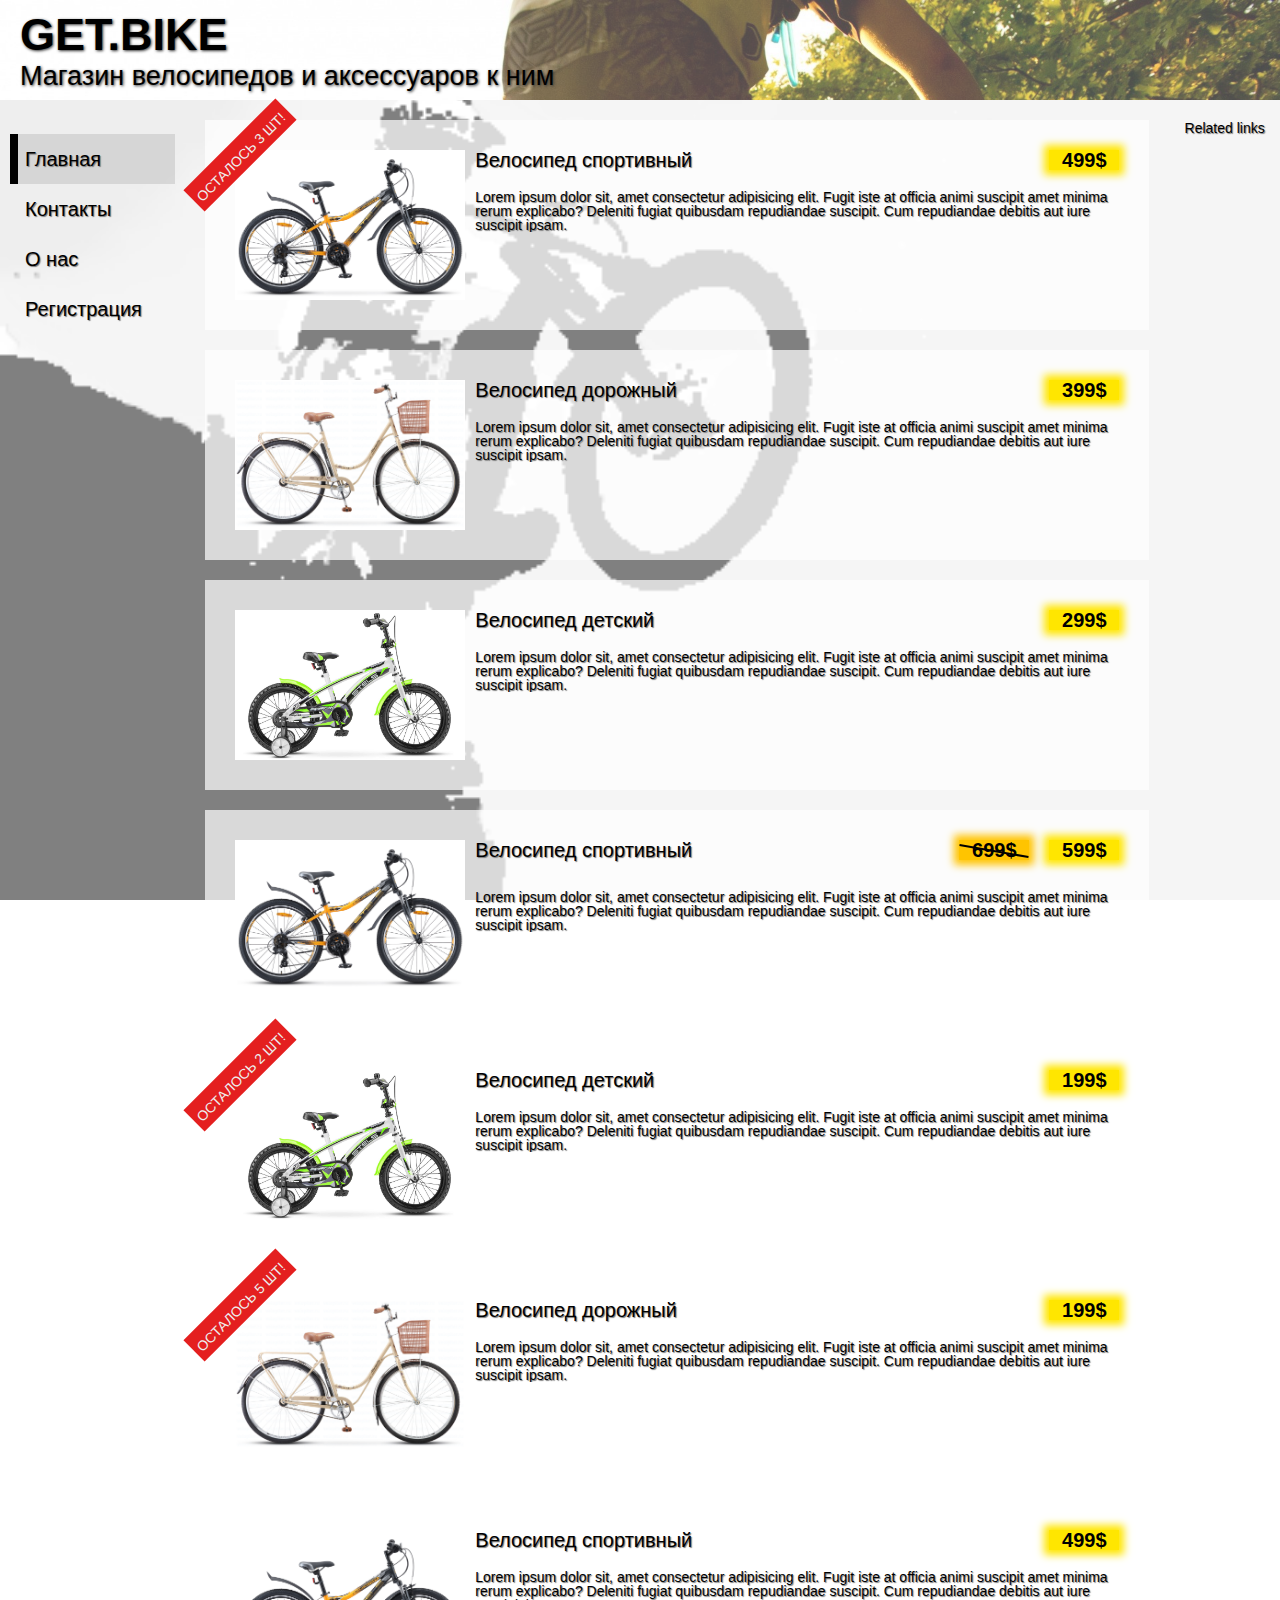
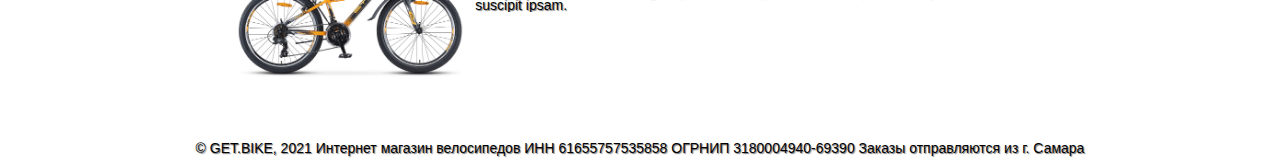
<file: index.html>
<!DOCTYPE html>
<html lang="ru">

<head>
    <meta charset="UTF-8">
    <meta http-equiv="X-UA-Compatible" content="IE=edge">
    <link rel="shortcut icon" href="img/favicon.ico" type="image/x-icon">
    <meta name="viewport" content="width=device-width, initial-scale=1.0">
    <link rel="stylesheet" href="css/style.css">
    <title>Магазин велосипедов</title>
</head>

<body>
    <div class="wrapper">
        <header class="header">
            <div class="header_title">
                <strong class="logo">
                    <a href="index.html">
                        GET.BIKE
                    </a>
                </strong>
                <h2>Магазин велосипедов и
                    аксессуаров к ним</h2>
            </div>
        </header>
        <div class="content">
            <nav class="navigation">
                <ul class="header_links">
                    <li class="active"><a href="#">Главная</a></li>
                    <li><a href="contacts.html">Контакты</a></li>
                    <li><a href="about.html">О нас</a></li>
                    <li><a href="register.html">Регистрация</a></li>
                </ul>
            </nav>
            <div class="main">
                <div class="product">
                    <div class="flex_column">
                        <div class="product_img"><img src="img/vel_1.jpg" alt="image description"></div>
                    </div>
                    <div class="flex_column">
                        <div class="flex_row">
                            <span class="product_title">Велосипед спортивный</span>
                            <span class="product_cost">499$</span>
                        </div>
                        <div class="product_text">Lorem ipsum dolor sit, amet consectetur adipisicing elit. Fugit iste
                            at
                            officia animi suscipit amet minima rerum explicabo? Deleniti fugiat quibusdam repudiandae
                            suscipit. Cum repudiandae debitis aut iure suscipit ipsam.</div>
                    </div>
                    <div class="product_limited">Осталось 3 шт!</div>
                </div>
                <div class="product">
                    <div class="flex_column">
                        <div class="product_img"><img src="img/vel_2.jpg" alt="image description"></div>
                    </div>
                    <div class="flex_column">
                        <div class="flex_row">
                            <span class="product_title">Велосипед дорожный</span>
                            <span class="product_cost">399$</span>
                        </div>
                        <div class="product_text">Lorem ipsum dolor sit, amet consectetur adipisicing elit. Fugit iste
                            at
                            officia animi suscipit amet minima rerum explicabo? Deleniti fugiat quibusdam repudiandae
                            suscipit. Cum repudiandae debitis aut iure suscipit ipsam.</div>
                    </div>
                </div>
                <div class="product">
                    <div class="flex_column">
                        <div class="product_img"><img src="img/vel_3.jpg" alt="image description"></div>
                    </div>
                    <div class="flex_column">
                        <div class="flex_row">
                            <span class="product_title">Велосипед детский</span>
                            <span class="product_cost">299$</span>
                        </div>
                        <div class="product_text">Lorem ipsum dolor sit, amet consectetur adipisicing elit. Fugit iste
                            at
                            officia animi suscipit amet minima rerum explicabo? Deleniti fugiat quibusdam repudiandae
                            suscipit. Cum repudiandae debitis aut iure suscipit ipsam.</div>
                    </div>
                </div>
                <div class="product">
                    <div class="flex_column">
                        <div class="product_img"><img src="img/vel_1.jpg" alt="image description"></div>
                    </div>
                    <div class="flex_column">
                        <div class="flex_row">
                            <span class="product_title">Велосипед спортивный</span>
                            <div class="flex_row cost">
                                <span class="product_cost not_relevant">699$</span>
                                <span class="product_sale">599$</span>

                            </div>
                        </div>
                        <div class="product_text">Lorem ipsum dolor sit, amet consectetur adipisicing elit. Fugit iste
                            at
                            officia animi suscipit amet minima rerum explicabo? Deleniti fugiat quibusdam repudiandae
                            suscipit. Cum repudiandae debitis aut iure suscipit ipsam.</div>
                    </div>
                </div>
                <div class="product">
                    <div class="flex_column">
                        <div class="product_img"><img src="img/vel_3.jpg" alt="image description"></div>
                    </div>
                    <div class="flex_column">
                        <div class="flex_row">
                            <span class="product_title">Велосипед детский</span>
                            <span class="product_cost">199$</span>
                        </div>
                        <div class="product_text">Lorem ipsum dolor sit, amet consectetur adipisicing elit. Fugit iste
                            at
                            officia animi suscipit amet minima rerum explicabo? Deleniti fugiat quibusdam repudiandae
                            suscipit. Cum repudiandae debitis aut iure suscipit ipsam.</div>
                    </div>
                    <div class="product_limited">Осталось 2 шт!</div>
                </div>
                <div class="product">
                    <div class="flex_column">
                        <div class="product_img"><img src="img/vel_2.jpg" alt="image description"></div>
                    </div>
                    <div class="flex_column">
                        <div class="flex_row">
                            <span class="product_title">Велосипед дорожный</span>
                            <span class="product_cost">199$</span>
                        </div>
                        <div class="product_text">Lorem ipsum dolor sit, amet consectetur adipisicing elit. Fugit iste
                            at
                            officia animi suscipit amet minima rerum explicabo? Deleniti fugiat quibusdam repudiandae
                            suscipit. Cum repudiandae debitis aut iure suscipit ipsam.</div>
                    </div>
                    <div class="product_limited">Осталось 5 шт!</div>
                </div>
                <div class="product">
                    <div class="flex_column">
                        <div class="product_img"><img src="img/vel_1.jpg" alt="image description"></div>
                    </div>
                    <div class="flex_column">
                        <div class="flex_row">
                            <span class="product_title">Велосипед спортивный</span>
                            <span class="product_cost">499$</span>
                        </div>
                        <div class="product_text">Lorem ipsum dolor sit, amet consectetur adipisicing elit. Fugit iste
                            at
                            officia animi suscipit amet minima rerum explicabo? Deleniti fugiat quibusdam repudiandae
                            suscipit. Cum repudiandae debitis aut iure suscipit ipsam.</div>
                    </div>
                </div>
            </div>
            <div class="related__links">Related links</div>
        </div>
        <footer class="footer">
            <p> &copy; GET.BIKE, <time>2021</time> Интернет магазин велосипедов
                ИНН 61655757535858 ОГРНИП 3180004940-69390
                Заказы отправляются из г. Самара</p>
        </footer>
    </div>
</body>

</html>
</file>
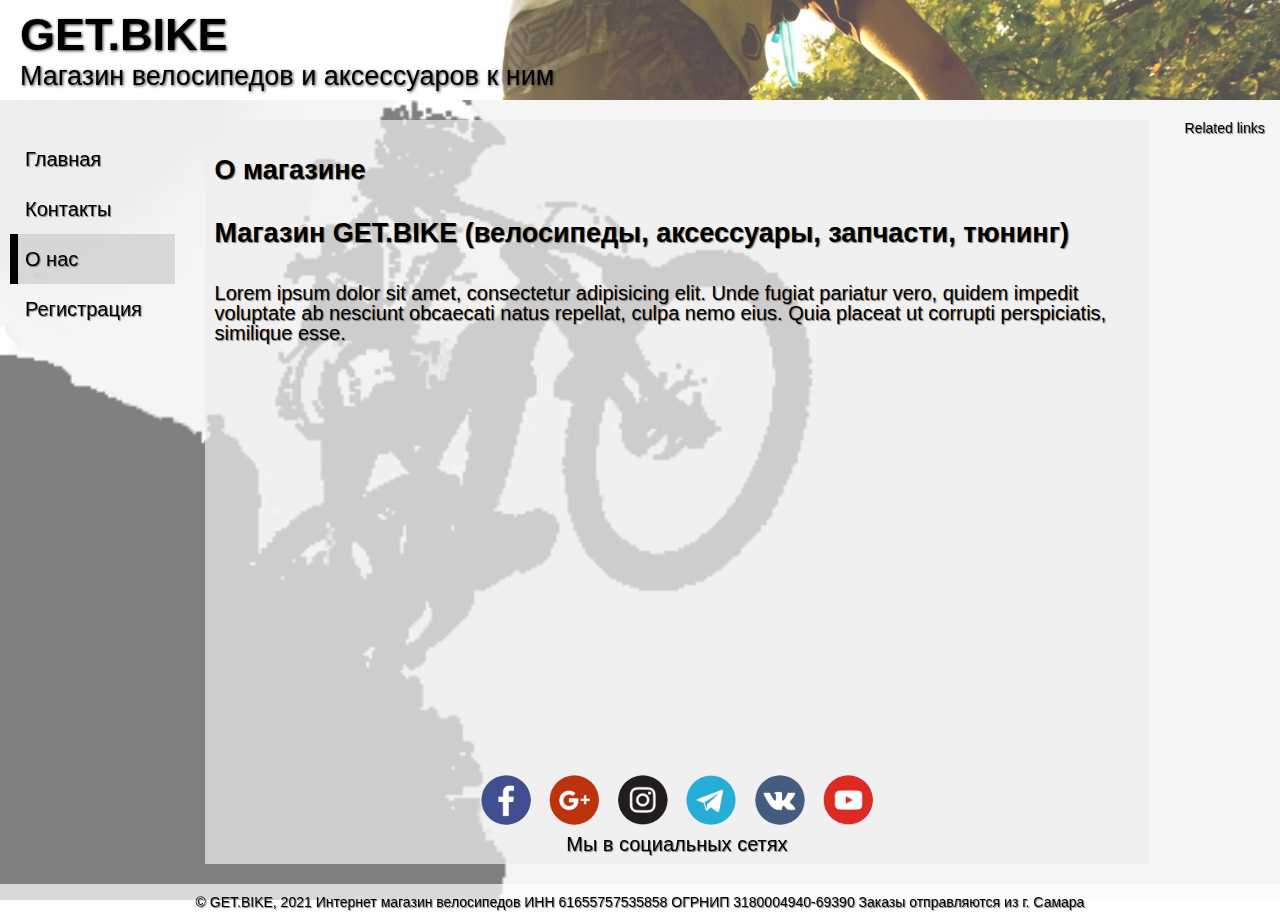
<file: about.html>
<!DOCTYPE html>
<html lang="ru">

<head>
    <meta charset="UTF-8">
    <meta http-equiv="X-UA-Compatible" content="IE=edge">
    <link rel="shortcut icon" href="img/favicon.ico" type="image/x-icon">
    <meta name="viewport" content="width=device-width, initial-scale=1.0">
    <link rel="stylesheet" href="css/style.css">
    <title>Магазин велосипедов</title>
</head>

<body>
    <div class="wrapper">
        <header class="header">
            <div class="header_title">
                <strong class="logo">
                    <a href="index.html">
                        GET.BIKE
                    </a>
                </strong>
                <h2>Магазин велосипедов и
                    аксессуаров к ним</h2>
            </div>
        </header>
        <div class="content">
            <div class="navigation">
                <ul class="header_links">
                    <li><a href="index.html">Главная</a></li>
                    <li><a href="contacts.html">Контакты</a></li>
                    <li class="active"><a href="#">О нас</a></li>
                    <li><a href="register.html">Регистрация</a></li>

                </ul>
            </div>
            <div class="main">
                <div class="about">
                    <h3>О магазине</h3>
                    <h4>Магазин GET.BIKE (велосипеды, аксессуары, запчасти, тюнинг)</h4>
                    <p>Lorem ipsum dolor sit amet, consectetur adipisicing elit. Unde fugiat pariatur vero, quidem
                        impedit
                        voluptate ab nesciunt obcaecati natus repellat, culpa nemo eius. Quia placeat ut corrupti
                        perspiciatis, similique esse.
                    </p>
                    <iframe class="google_map"
                        src="https://www.google.com/maps/embed?pb=!1m18!1m12!1m3!1d11360.801124729303!2d50.21021941859848!3d53.2301431668506!2m3!1f0!2f0!3f0!3m2!1i1024!2i768!4f13.1!3m3!1m2!1s0x416619363c52adb7%3A0x680eb1bc8f52b1a4!2z0J_QsNGA0Log0KXQsNGD0YE!5e0!3m2!1sru!2sru!4v1636367569297!5m2!1sru!2sru"
                        loading="lazy"></iframe>

                    <ul class="block__social">
                        <li class="social social__1"><img class="img_social" src="icons/facbook.png" alt="#"></li>
                        <li class="social social__2"><img class="img_social" src="icons/google.png" alt="#"></li>
                        <li class="social social__3"><img class="img_social" src="icons/inst.png" alt="#"></li>
                        <li class="social social__4"><img class="img_social" src="icons/teleg.png" alt="#"></li>
                        <li class="social social__5"><img class="img_social" src="icons/vk.png" alt="#"></li>
                        <li class="social social__6"><img class="img_social" src="icons/youtube.png" alt="#"></li>
                    </ul>

                    <span class="center">Мы в социальных сетях</span>
                </div>
            </div>
            <div class="related__links">Related links</div>
        </div>
        <footer class="footer">
            <p>&copy; GET.BIKE, <time>2021</time> Интернет магазин велосипедов
                ИНН 61655757535858 ОГРНИП 3180004940-69390
                Заказы отправляются из г. Самара</p>
        </footer>
    </div>
</body>

</html>
</file>
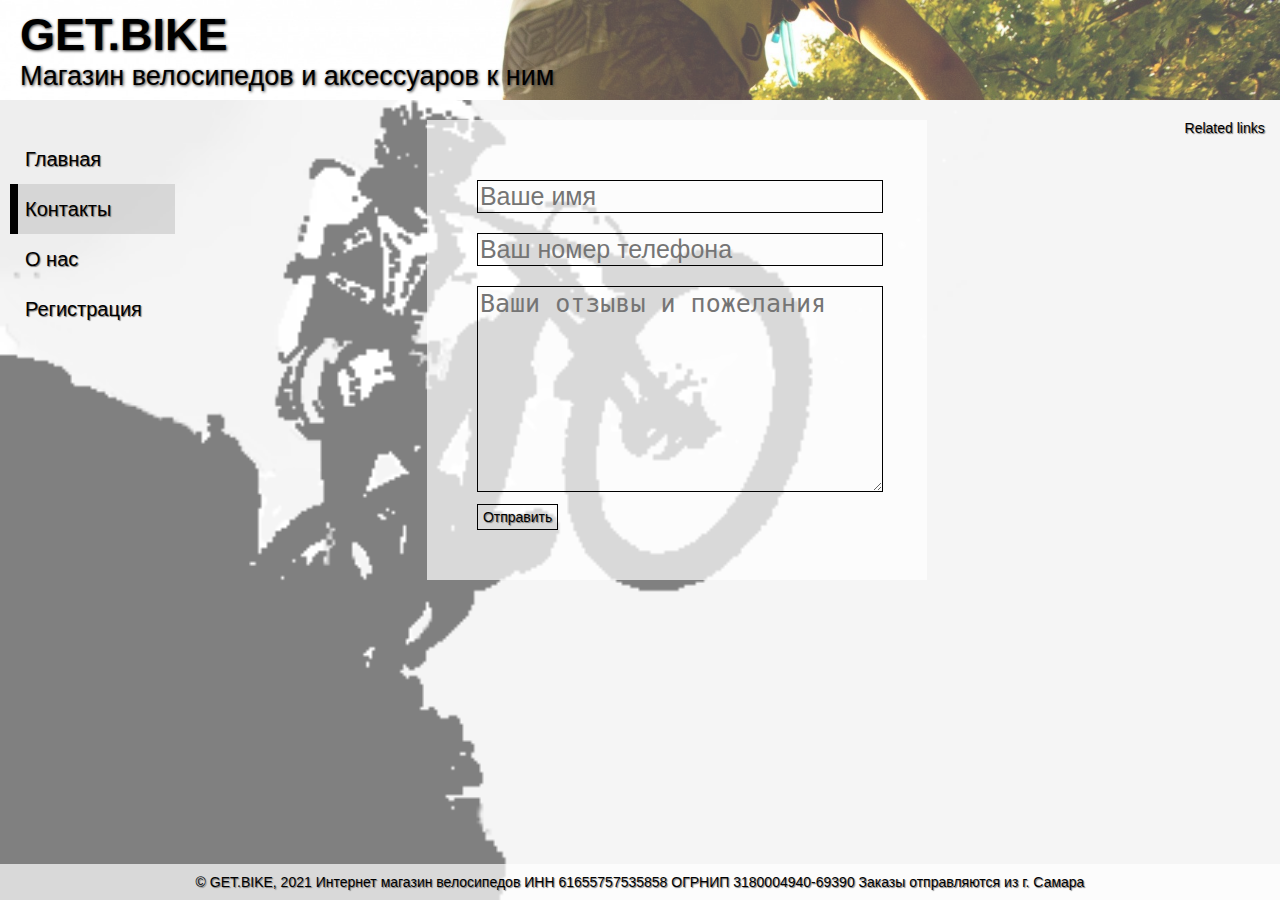
<file: contacts.html>
<!DOCTYPE html>
<html lang="ru">

<head>
    <meta charset="UTF-8">
    <meta http-equiv="X-UA-Compatible" content="IE=edge">
    <link rel="shortcut icon" href="img/favicon.ico" type="image/x-icon">
    <meta name="viewport" content="width=device-width, initial-scale=1.0">
    <link rel="stylesheet" href="css/style.css">
    <title>Магазин велосипедов</title>
</head>

<body>
    <div class="wrapper">
        <header class="header">
            <div class="header_title">
                <strong class="logo">
                    <a href="index.html">
                        GET.BIKE
                    </a>
                </strong>
                <h2>Магазин велосипедов и
                    аксессуаров к ним</h2>
            </div>
        </header>
        <div class="content">
            <div class="navigation">
                <ul class="header_links">
                    <li><a href="index.html">Главная</a></li>
                    <li class="active"><a href="#">Контакты</a></li>
                    <li><a href="about.html">О нас</a></li>
                    <li><a href="register.html">Регистрация</a></li>

                </ul>
            </div>
            <div class="main">
                <form action="#" class="contacts">
                    <input type="text" name="name" placeholder="Ваше имя" class="input">
                    <input type="tel" name="tel" placeholder="Ваш номер телефона" class="input">
                    <textarea name="text" placeholder="Ваши отзывы и пожелания" class="input textarea"></textarea>
                    <label class="btn"><button type="submit" hidden></button>Отправить</label>
                </form>
            </div>
            <div class="related__links">Related links</div>
        </div>
        <footer class="footer">
            <p> &copy; GET.BIKE, <time>2021</time> Интернет магазин велосипедов
                ИНН 61655757535858 ОГРНИП 3180004940-69390
                Заказы отправляются из г. Самара</p>
        </footer>
    </div>
</body>

</html>
</file>
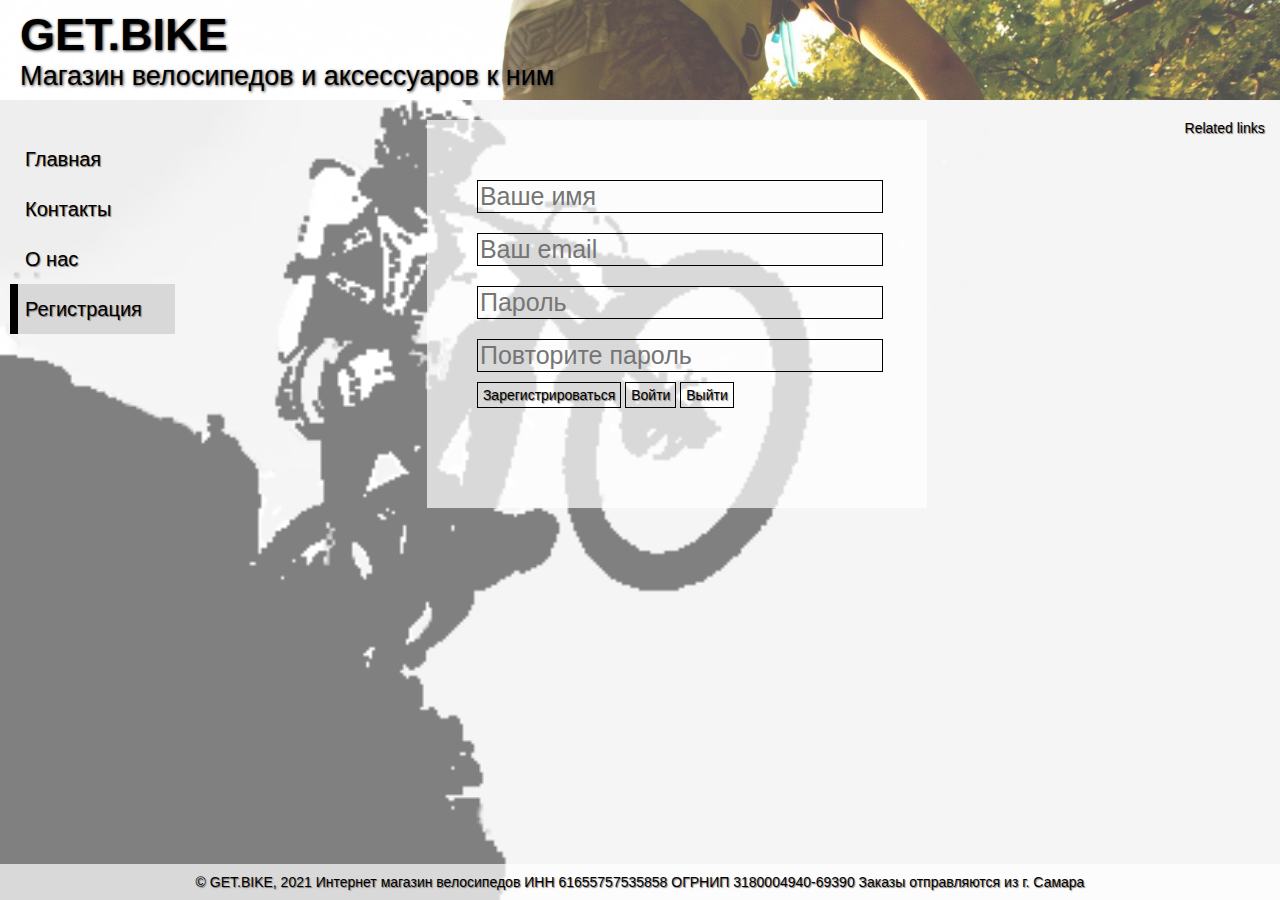
<file: register.html>
<!DOCTYPE html>
<html lang="ru">

<head>
    <meta charset="UTF-8" />
    <meta http-equiv="X-UA-Compatible" content="IE=edge" />
    <link rel="shortcut icon" href="img/favicon.ico" type="image/x-icon" />
    <meta name="viewport" content="width=device-width, initial-scale=1.0" />
    <link rel="stylesheet" href="css/style.css" />
    <title>Магазин велосипедов</title>
</head>

<body>
    <div class="wrapper">
        <header class="header">
            <div class="header_title">
                <strong class="logo">
                    <a href="index.html"> GET.BIKE </a>
                </strong>
                <h2>Магазин велосипедов и аксессуаров к ним</h2>
            </div>
        </header>
        <div class="content">
            <div class="navigation">
                <ul class="header_links">
                    <li><a href="index.html">Главная</a></li>
                    <li><a href="contacts.html">Контакты</a></li>
                    <li><a href="about.html">О нас</a></li>
                    <li class="active"><a href="#">Регистрация</a></li>
                </ul>
            </div>
            <div class="main">
                <form class="contacts" action="#">
                    <input type="text" name="name" placeholder="Ваше имя" class="input text" />
                    <input type="email" name="email" placeholder="Ваш email" class="input email" />
                    <input type="password" name="password" placeholder="Пароль" class="input pass" />
                    <input type="password" name="confirm_pass" placeholder="Повторите пароль"
                        class="input confirm_pass" />
                    <label class="btn reg"><button type="#" hidden></button>Зарегистрироваться</label>
                    <label class="btn log"><button type="#" hidden></button>Войти</label>
                    <label class="btn logout"><button hidden></button>Выйти</label>
                    <fb:login-button scope="public_profile,email" onlogin="checkLoginState();">
                    </fb:login-button>
                    <div class="msg"></div>
                </form>
                <!-- Load the JS SDK asynchronously -->
            </div>
            <div class="related__links">Related links</div>
        </div>
        <footer class="footer">
            <p>
                &copy; GET.BIKE, <time>2021</time> Интернет магазин велосипедов ИНН
                61655757535858 ОГРНИП 3180004940-69390 Заказы отправляются из г.
                Самара
            </p>
        </footer>
    </div>
</body>
<script async defer crossorigin="anonymous" src="https://connect.facebook.net/en_US/sdk.js"></script>
<script src="js/script.js"></script>

</html>
</file>
<file: css/style.css>
html {
    height: 100%;
    width: 100%;
}

ul li {
    list-style: none;
    padding-left: 15px;
    max-width: 100%;
}

h1,
h2 {
    padding: 0;
    margin: 0;
}

h2 {
    font-weight: 100;
}

h2,
h3,
h4 {
    font-size: 27px;
}

body {
    font-size: 14px;
    font-family: sans-serif;
    box-sizing: border-box;
    width: 100%;
    height: 100%;
    padding: 0;
    margin: 0;
    text-shadow: 1px 1px 1px #777;
    background: url(../img/header_img.png) 0 0 / cover no-repeat;
    background-attachment: fixed;
}
.google_map {
    border: 0;
    width: 100%;
    height: 400px;
    padding: 0;
    margin: 0;
}

p {
    padding: 0;
    margin: 0;
}

span.center {
    display: block;
    text-align: center;
}

a {
    text-decoration: none;
    color: #000;
    display: flex;
    align-items: center;
    width: 100%;
    height: 100%;
}

.wrapper {
    min-height: 100%;
    display: flex;
    flex-direction: column;
    background-color: rgba(255, 255, 255, 0.5);
}

.header {
    width: 100%;
    height: 100px;
    text-align: center;
    background: url(../img/header_img.jpg) top / cover no-repeat;
    animation: header infinite 50s;
    display: flex;
    flex-direction: row;
    justify-content: space-between;
    overflow: hidden;
}

@keyframes header {
    0% {
        background-position: top;
    }
    50% {
        background-position: bottom;
    }
    100% {
        background-position: top;
    }
}

.header_title {
    display: flex;
    flex-direction: column;
    padding: 0 20px;
    align-items: flex-start;
    justify-content: center;
    width: 100%;
    height: 100%;
    background-color: rgba(255, 255, 255, 0.3);
    font-size: 25px;
    text-shadow: 1px 1px 3px #333;
    position: relative;
    white-space: nowrap;
}

strong.logo {
    width: auto;
    height: auto;
    font-size: 45px;
}

.header_links {
    padding: 0;
    overflow: hidden;
    max-width: 100%;
}

.header_links > li {
    display: flex;
    font-size: 20px;
    max-width: 100%;
    height: 50px;
    margin: 0 10px;
    position: relative;
}

.header_links > li:hover {
    background-color: #ddd;
}

.header_links > li.active {
    background-color: rgba(204, 204, 204, 0.7);
}

.header_links > li.active::before {
    content: "";
    position: absolute;
    left: 0;
    top: 0;
    width: 8px;
    height: 100%;
    background-color: #000;
}

.content {
    display: flex;
    flex-direction: row;
    justify-content: center;
    min-height: 100%;
    flex: 1 1 auto;
    max-width: 100%;
}

.navigation {
    max-width: 300px;
    flex: 1 1 250px;
    text-align: center;
    padding: 20px 0;
}

.main {
    font-size: 14px;
    line-height: 1;
    padding: 20px;
    width: 100%;
}

.related__links {
    max-width: 300px;
    flex: 1 1 150px;
    padding: 20px 0;
    text-align: center;
}

.footer {
    padding: 10px 0;
    text-align: center;
    width: 100%;
    background-color: rgba(255, 255, 255, 0.7);
}

.product {
    display: flex;
    min-width: 280px;
    height: 150px;
    flex: 0 0 auto;
    position: relative;
    padding: 30px;
    margin-bottom: 20px;
    background-color: rgba(255, 255, 255, 0.7);
}

.product:last-child {
    margin: 0;
}

.product_limited {
    position: absolute;
    width: 120px;
    white-space: nowrap;
    height: 10px;
    color: #eee;
    background-color: rgb(228, 31, 31);
    left: -30px;
    top: 20px;
    text-transform: uppercase;
    padding: 10px 5px;
    transform: rotate(-45deg);
    animation: anim infinite 3s;
    text-shadow: none;
}

.product_cost {
    height: 20px;
    width: 70px;
    text-align: center;
    font-size: 20px;
    font-weight: 900;
    background-color: rgb(255, 230, 0);
    box-shadow: 0 0 8px 5px rgb(255, 230, 0);
    text-shadow: none;
}

.not_relevant {
    background-color: rgb(255, 196, 0);
    box-shadow: 0 0 8px 5px rgb(255, 196, 0);
    position: relative;
    text-shadow: none;
    margin: 0 0 20px 20px;
}

.not_relevant::before {
    content: "";
    position: absolute;
    left: 0;
    top: 10px;
    width: 100%;
    height: 2px;
    background-color: #000;
    transform: rotate(10deg);
    z-index: 4;
}

.product_sale {
    height: 20px;
    width: 70px;
    text-align: center;
    font-size: 20px;
    font-weight: 900;
    background-color: rgb(255, 230, 0);
    box-shadow: 0 0 8px 5px rgb(255, 230, 0);
    margin-left: 20px;
    text-shadow: none;
}

.product_img {
    height: 150px;
    margin-right: 10px;
}

.product_img > img {
    display: block;
    object-fit: cover;
    height: 150px;
}

.product_title {
    padding-bottom: 10px;
    font-size: 20px;
    height: 20px;
}

.product_text {
    margin-top: 10px;
    overflow: hidden;
    max-width: 100%;
    display: -webkit-box;
    -webkit-line-clamp: 6;
    -webkit-box-orient: vertical;
    text-overflow: ellipsis;
}

.flex_column {
    display: flex;
    flex-direction: column;
}

.flex_row {
    display: flex;
    flex-direction: row;
    justify-content: space-between;
}

.flex_row.cost {
    flex-wrap: wrap;
    justify-content: end;
    margin-left: -10px;
}

@keyframes anim {
    0% {
        transform: scale(1) rotate(-45deg);
    }
    50% {
        transform: scale(1.1) rotate(-45deg);
    }
    100% {
        transform: scale(1) rotate(-45deg);
    }
}

.block__social {
    display: flex;
    flex-direction: row;
    justify-content: center;
    width: 100%;
    margin: 0 auto;
    padding: 0;
}

li.social {
    margin: 1%;
    padding: 0;
    position: relative;
    z-index: 1;
    width: 50px;
    height: 50px;
}

.social > img {
    width: 50px;
    height: 50px;
    border-radius: 50%;
    object-fit: cover;
}

.img_social {
    position: absolute;
    top: 0;
    left: 0;
    width: 100%;
    height: 100%;
    z-index: 2;
    cursor: pointer;
}
.img_social:hover {
    animation: social infinite 0.3s linear;
}
@keyframes social {
    0% {
        transform: rotate(0) scale(1.2);
    }
    33% {
        transform: rotate(15deg) scale(1.2);
    }
    66% {
        transform: rotate(-15deg) scale(1.2);
    }
    100% {
        transform: rotate(0) scale(1.2);
    }
}

.about {
    max-width: 100%;
    display: block;
    padding: 10px;
    background-color: rgba(238, 238, 238, 0.7);
    font-size: 20px;
}

.about > p {
    margin-bottom: 20px;
}

.contacts {
    display: block;
    margin: 0 auto;
    max-width: 400px;
    padding: 50px;
    background-color: rgba(255, 255, 255, 0.7);
}

.input {
    margin: 10px 0;
    background-color: transparent;
    color: #000;
    border: 1px solid #000;
    width: 100%;
    font-size: 25px;
}

.textarea {
    height: 200px;
}

.btn {
    display: inline-block;
    padding: 5px;
    border: 1px solid #000;
    cursor: pointer;
}

.btn:active {
    transform: scale(0.95);
}

@media (max-width: 768px) {
    .content {
        flex-direction: column;
    }

    .navigation,
    .related__links {
        flex: 1 1 auto;
        min-width: 100%;
    }

    .flex_row.cost {
        margin: 0;
    }

    .main {
        padding: 0;
    }

    span.about {
        margin: 0 15px;
    }

    .product {
        margin: 15px;
    }

    .product:last-child {
        margin: 0 15px;
    }

    form.contacts {
        margin: 0 15px;
        max-width: 100%;
    }

    .header_links {
        margin: 0 15px;
    }
    h2 {
        font-size: 20px;
    }
}

@media (max-width: 520px) {
    .product_img {
        margin-right: 10px;
        overflow: hidden;
        max-width: 190px;
    }

    .product_img > img {
        max-width: 170px;
        object-fit: contain;
        object-position: center;
    }

    .product {
        padding: 10px;
    }

    .flex_row.cost {
        margin-left: -20px;
    }
}

@media (max-width: 420px) {
    .product_text {
        display: none;
    }

    .flex_row {
        flex-direction: column;
    }

    .flex_column {
        justify-content: center;
    }

    .product_title {
        height: 50px;
    }

    form.contacts {
        padding: 30px 15px;
    }

    h2 {
        font-size: 14px;
    }

    li.social {
        width: 30px;
        height: 30px;
    }

    .social > img {
        width: 30px;
        height: 30px;
        border-radius: 50%;
        object-fit: cover;
    }
}
@media (max-width: 335px) {
    .product {
        min-width: auto;
        height: auto;
        flex-direction: column;
        padding: 10px;
    }
    .flex_row {
        align-items: center;
    }
    .product_title {
        text-align: center;
        height: auto;
    }
    .product_img {
        margin: 0;
        height: 100px;
    }
    .product_img > img {
        height: 100px;
    }
    .flex_column {
        align-items: center;
    }
    h2 {
        display: none;
    }
    .header_links {
        margin: 0;
    }
    .header_title {
        font-size: 16px;
    }
    .header_links > li {
        height: 30px;
    }
}
.msg {
    text-align: center;
    height: 30px;
    padding: 10px;
}
</file>
